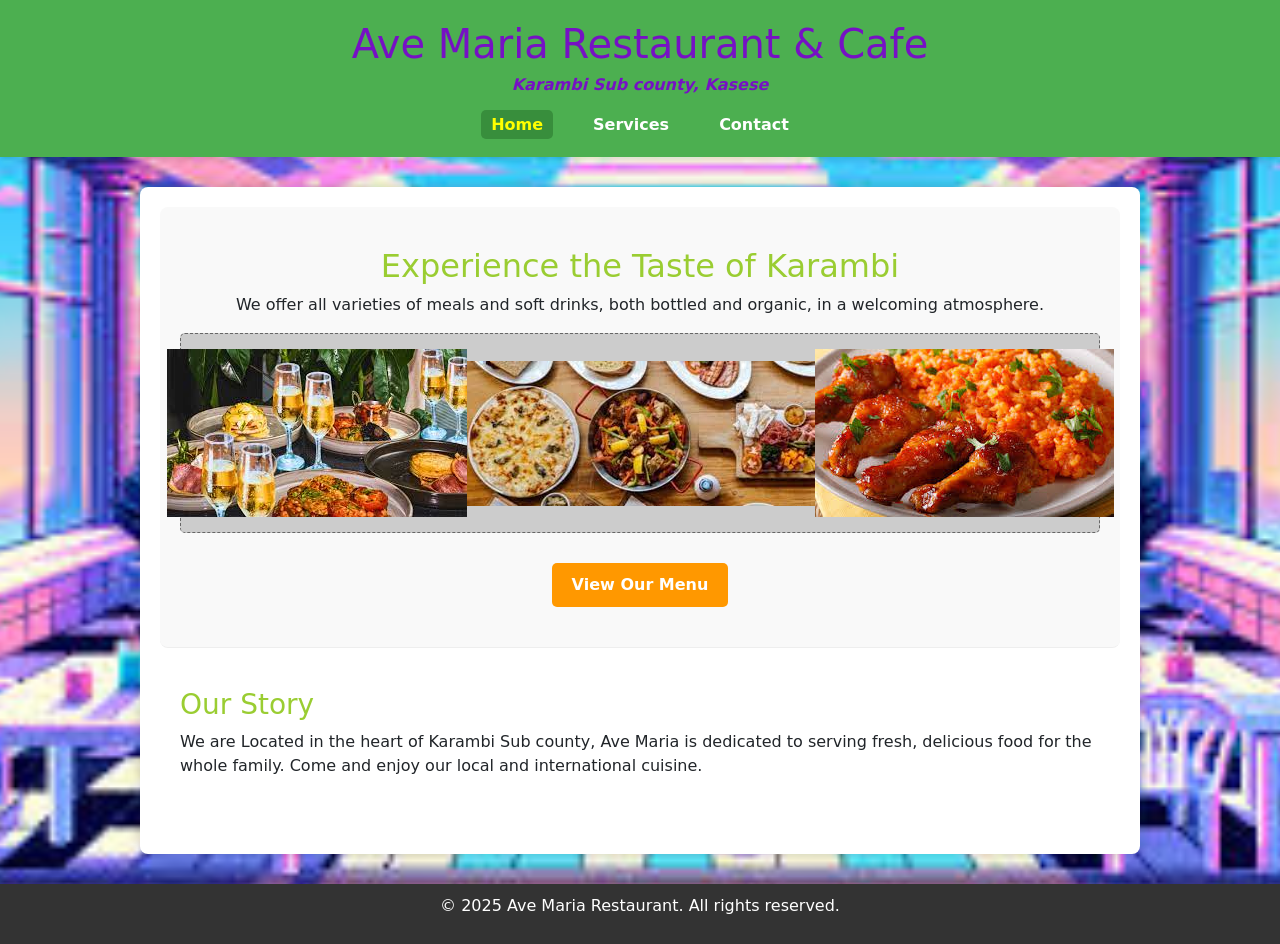
<file: index.html>
<!DOCTYPE html>
<html lang="en">
<head>
    <meta charset="UTF-8">
    <meta name="viewport" content="width=device-width, initial-scale=1.0">
    <title>Home - Ave Maria Restaurant</title>
    <link rel="stylesheet" href="style.css">
    <link href="https://cdn.jsdelivr.net/npm/bootstrap@5.3.8/dist/css/bootstrap.min.css" rel="stylesheet" integrity="sha384-sRIl4kxILFvY47J16cr9ZwB07vP4J8+LH7qKQnuqkuIAvNWLzeN8tE5YBujZqJLB" crossorigin="anonymous">
</head>
<body>
    <header>
        <h1>Ave Maria Restaurant & Cafe</h1>
        <p><b>Karambi Sub county, Kasese</b></p>
        <nav>
            <ul>
                <li><a href="index.html" class="active">Home</a></li>
                <li><a href="services.html">Services</a></li>
                <li><a href="contact.html">Contact</a></li>
            </ul>
        </nav>
    </header>

    <main class="content-container">
        <section class="hero">
            <h2 style="color: yellowgreen;">Experience the Taste of Karambi</h2>
            <p>We offer all varieties of meals and soft drinks, both bottled and organic, in a welcoming atmosphere.</p>
            <div class="image-placeholder">
                <img src="Ave2.jpeg" alt="">
                <img src="Ave1.jpeg" alt="">
                <img src="Ave4.jpeg" alt="">
            </div>
            <a href="services.html" class="cta-button">View Our Menu</a>
        </section>

        <section class="about-us">
            <h3 style="color: yellowgreen;">Our Story</h3>
            <p>We are Located in the heart of Karambi Sub county, Ave Maria is dedicated to serving fresh, delicious food for the whole family. Come and enjoy our local and international cuisine.</p>
        </section>
    </main>

    <footer>
        <p>&copy; 2025 Ave Maria Restaurant. All rights reserved.</p>
    </footer>
</body>
<script src="https://cdn.jsdelivr.net/npm/bootstrap@5.3.8/dist/js/bootstrap.bundle.min.js" integrity="sha384-FKyoEForCGlyvwx9Hj09JcYn3nv7wiPVlz7YYwJrWVcXK/BmnVDxM+D2scQbITxI" crossorigin="anonymous"></script>

</html>
</file>
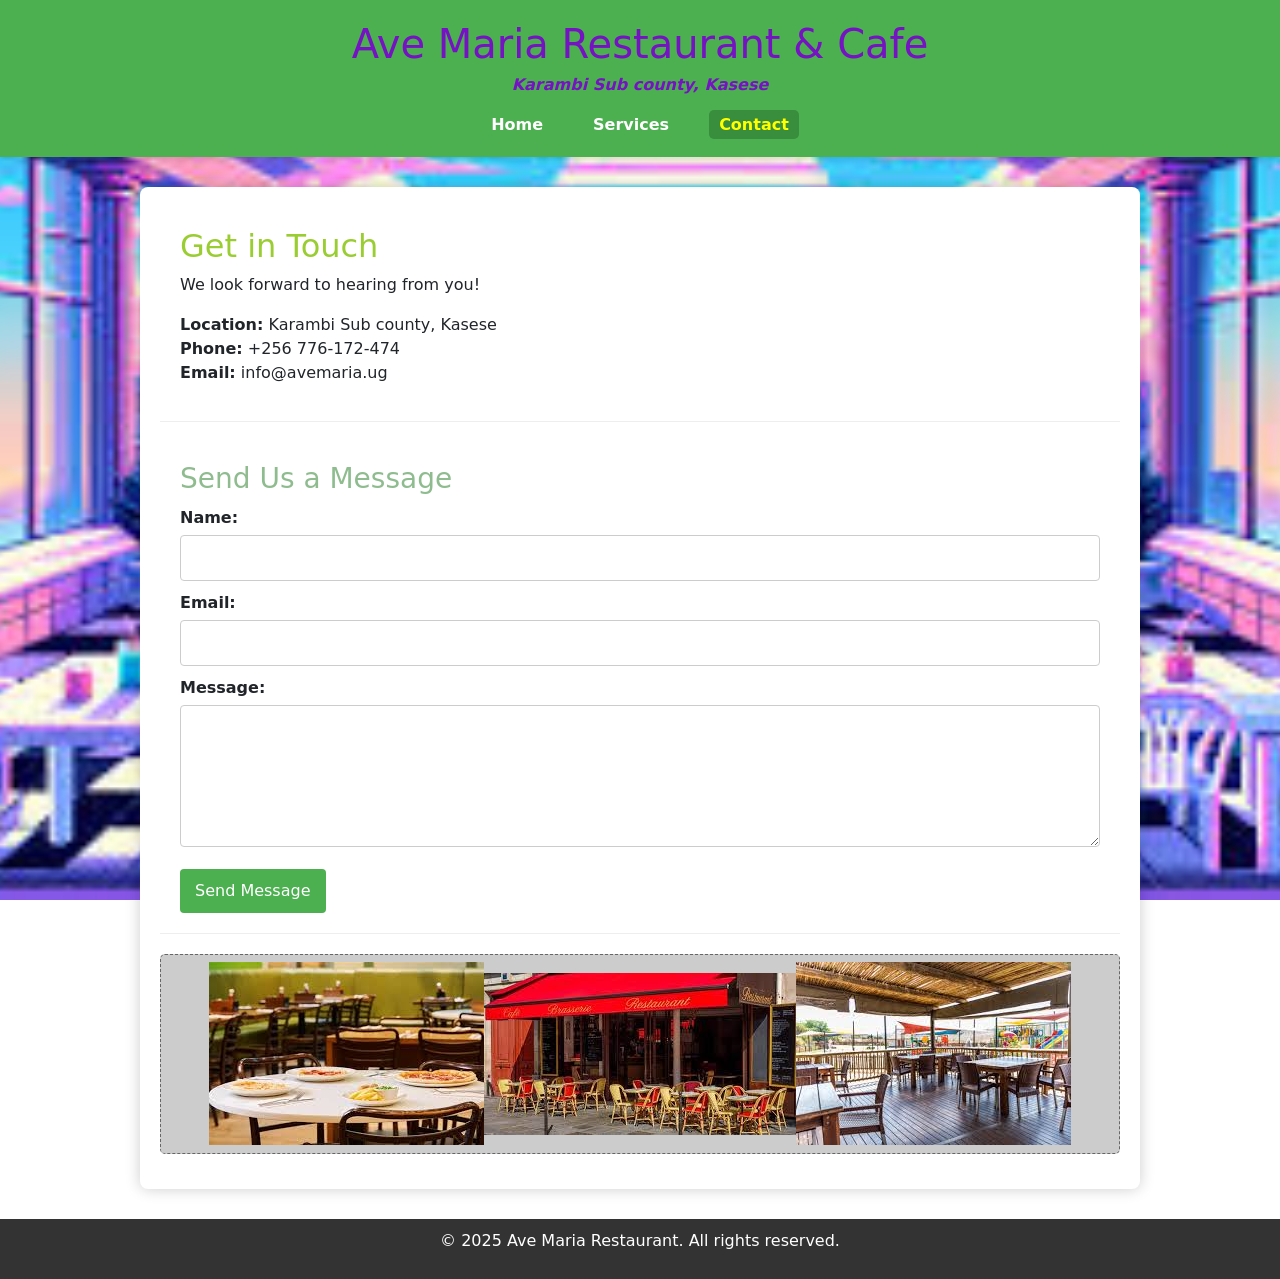
<file: contact.html>
<!DOCTYPE html>
<html lang="en">
<head>
    <meta charset="UTF-8">
    <meta name="viewport" content="width=device-width, initial-scale=1.0">
    <title>Contact - Ave Maria Restaurant</title>
    <link rel="stylesheet" href="style.css">
    <link href="https://cdn.jsdelivr.net/npm/bootstrap@5.3.8/dist/css/bootstrap.min.css" rel="stylesheet" integrity="sha384-sRIl4kxILFvY47J16cr9ZwB07vP4J8+LH7qKQnuqkuIAvNWLzeN8tE5YBujZqJLB" crossorigin="anonymous">
</head>
<body>
    <header>
        <h1>Ave Maria Restaurant & Cafe</h1>
        <p><b>Karambi Sub county, Kasese</b></p>
        <nav>
            <ul>
                <li><a href="index.html">Home</a></li>
                <li><a href="services.html">Services</a></li>
                <li><a href="contact.html" class="active">Contact</a></li>
            </ul>
        </nav>
    </header>

    <main class="content-container">
        <section class="contact-info">
            <h2 style="color: yellowgreen;">Get in Touch</h2>
            <p>We look forward to hearing from you!</p>

            <address>
                <strong>Location:</strong> Karambi Sub county, Kasese<br>
                <strong>Phone:</strong> +256 776-172-474<br>
                <strong>Email:</strong> info@avemaria.ug<br>
            </address>
        </section>

        <section class="contact-form">
            <h3 style="color: darkseagreen;">Send Us a Message</h3>
            <form action="#" method="POST">
                <label for="name">Name:</label>
                <input type="text" id="name" name="name" required>

                <label for="email">Email:</label>
                <input type="email" id="email" name="email" required>

                <label for="message">Message:</label>
                <textarea id="message" name="message" rows="5" required></textarea>

                <button type="submit">Send Message</button>
            </form>
        </section>
        
        <div class="image-placeholder">
            <img src="Ave15.jpeg" alt="">
            <img src="Ave14.jpeg" alt="">
            <img src="Ave16.jpeg" alt="">
        </div>
    </main>

    <footer>
        <p>&copy; 2025 Ave Maria Restaurant. All rights reserved.</p>
    </footer>
</body>
<script src="https://cdn.jsdelivr.net/npm/bootstrap@5.3.8/dist/js/bootstrap.bundle.min.js" integrity="sha384-FKyoEForCGlyvwx9Hj09JcYn3nv7wiPVlz7YYwJrWVcXK/BmnVDxM+D2scQbITxI" crossorigin="anonymous"></script>

</html>
</file>
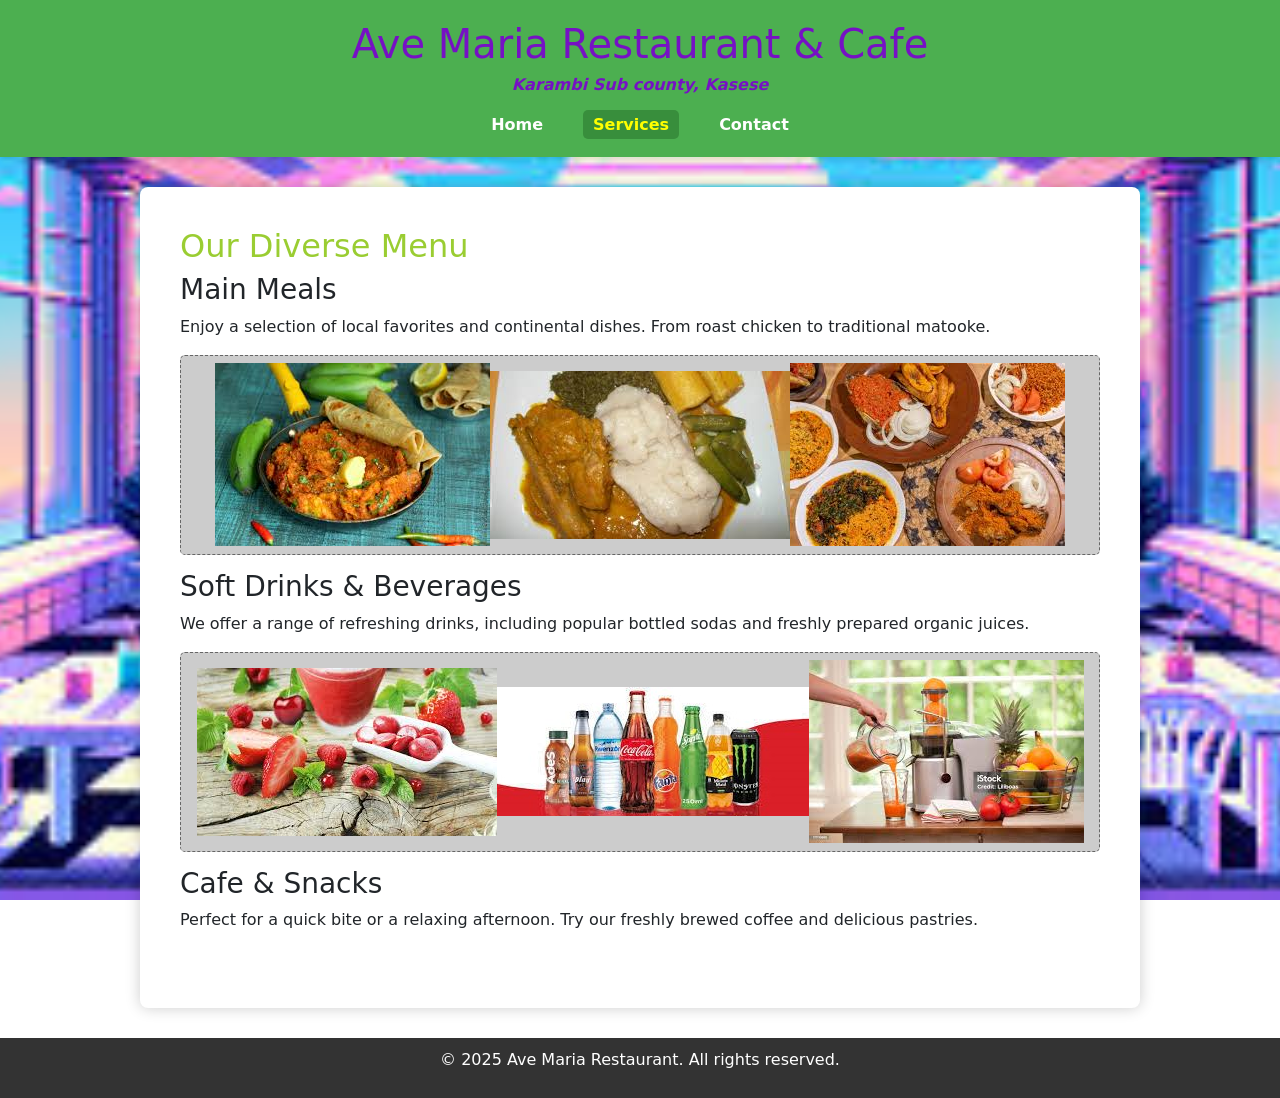
<file: services.html>
<!DOCTYPE html>
<html lang="en">
<head>
    <meta charset="UTF-8">
    <meta name="viewport" content="width=device-width, initial-scale=1.0">
    <title>Services - Ave Maria Restaurant</title>
    <link rel="stylesheet" href="style.css">
    <link href="https://cdn.jsdelivr.net/npm/bootstrap@5.3.8/dist/css/bootstrap.min.css" rel="stylesheet" integrity="sha384-sRIl4kxILFvY47J16cr9ZwB07vP4J8+LH7qKQnuqkuIAvNWLzeN8tE5YBujZqJLB" crossorigin="anonymous">
</head>
<body>
    <header>
        <h1>Ave Maria Restaurant & Cafe</h1>
        <p><b>Karambi Sub county, Kasese</b></p>
        <nav>
            <ul>
                <li><a href="index.html">Home</a></li>
                <li><a href="services.html" class="active">Services</a></li>
                <li><a href="contact.html">Contact</a></li>
            </ul>
        </nav>
    </header>

    <main class="content-container">
        <section class="menu-section">
            <h2 style=" color: yellowgreen;">Our Diverse Menu</h2>
            <div class="menu-item">
                <h3>Main Meals</h3>
                <p>Enjoy a selection of local favorites and continental dishes. From roast chicken to traditional matooke.</p>
                <div class="image-placeholder">
                    <img src="Ave7.jpeg" alt="">
                    <img src="Ave6.jpeg" alt="">
                    <img src="Ave9.jpeg" alt="">
                </div>
            </div>

            <div class="menu-item">
                <h3>Soft Drinks & Beverages</h3>
                <p>We offer a range of refreshing drinks, including popular bottled sodas and freshly prepared organic juices.</p>
                <div class="image-placeholder">
                    <img src="Ave12.jpeg" alt="">
                    <img src="Ave10.jpeg" alt="">
                    <img src="Ave13.jpeg" alt="">
                </div>
            </div>

            <div class="menu-item">
                <h3>Cafe & Snacks</h3>
                <p>Perfect for a quick bite or a relaxing afternoon. Try our freshly brewed coffee and delicious pastries.</p>
            </div>
        </section>
    </main>

    <footer>
        <p>&copy; 2025 Ave Maria Restaurant. All rights reserved.</p>
    </footer>
</body>
<script src="https://cdn.jsdelivr.net/npm/bootstrap@5.3.8/dist/js/bootstrap.bundle.min.js" integrity="sha384-FKyoEForCGlyvwx9Hj09JcYn3nv7wiPVlz7YYwJrWVcXK/BmnVDxM+D2scQbITxI" crossorigin="anonymous"></script>

</html>
</file>
<file: style.css>
/* --------------------
    GLOBAL STYLES & BACKGROUND
-------------------- */
body {
    font-family: Arial, sans-serif;
    margin: 0;
    padding: 0;
    color: #333;
    /* Background Image Setup */
    background-image: url('Ave19.jpeg'); /* REPLACE with your actual image path/name */
    background-size: cover; /* Ensures the image covers the entire background */
    background-attachment: fixed; /* Keeps the image fixed when scrolling */
    background-position: center; /* Centers the image */
    background-repeat: no-repeat;
    filter: contrast('110%') brightness('105%') saturate('105%') blur('0.2px') sharp;
}

/* A translucent overlay to make text easier to read over the background image */
body::before {
    content: "";
    position: fixed;
    top: 0;
    left: 0;
    width: 100%;
    height: 100%;
    z-index: -1; /* Puts the overlay behind the content */
}

/* --------------------
    HEADER & NAVIGATION
-------------------- */
header {
    background-color: #4CAF50; /* A pleasant green for the restaurant/cafe theme */
    color: rgb(118, 17, 196);
    padding: 20px 0;
    text-align: center;
    box-shadow: 0 4px 6px rgba(0, 0, 0, 0.1);
}

header h1 {
    margin-bottom: 5px;
}

header p {
    margin-top: 0;
    font-style: italic;
}

nav ul {
    list-style: none;
    padding: 0;
    margin: 10px 0 0;
    display: flex;
    justify-content: center;
}

nav li {
    margin: 0 15px;
}

nav a {
    color: white;
    text-decoration: none;
    font-weight: bold;
    padding: 5px 10px;
    border-radius: 5px;
    transition: background-color 0.3s;
}

nav a:hover,
nav a.active {
    background-color: #388E3C; /* Darker green on hover/active */
    color: yellow;
}

/* --------------------
    MAIN CONTENT AREA
-------------------- */
.content-container {
    max-width: 1000px;
    margin: 30px auto;
    padding: 20px;
    background-color: white; /* Ensures content area is clearly defined */
    border-radius: 8px;
    box-shadow: 0 0 15px rgba(0, 0, 0, 0.2);
}

section {
    padding: 20px;
    margin-bottom: 20px;
    border-bottom: 1px solid #eee;
}

section:last-child {
    border-bottom: none;
}

/* --------------------
    HERO SECTION & CTA
-------------------- */
.hero {
    text-align: center;
    padding: 40px 20px;
    background-color: #f9f9f9;
    border-radius: 8px;
}

.cta-button {
    display: inline-block;
    background-color: #FF9800; /* Orange call to action */
    color: white;
    padding: 10px 20px;
    text-decoration: none;
    border-radius: 5px;
    margin-top: 15px;
    font-weight: bold;
    transition: background-color 0.3s;
}

.cta-button:hover {
    background-color: #E68A00;
    color: yellow;
}

/* --------------------
    IMAGE PLACEHOLDERS
-------------------- */
.image-placeholder {
    height: 200px;
    background-color: #ccc;
    display: flex;
    align-items: center;
    justify-content: center;
    margin: 15px 0;
    color: #666;
    font-style: italic;
    border: 1px dashed #666;
    border-radius: 5px;
}

/* --------------------
    CONTACT FORM
-------------------- */
.contact-form label {
    display: block;
    margin-top: 10px;
    font-weight: bold;
}

.contact-form input[type="text"],
.contact-form input[type="email"],
.contact-form textarea {
    width: 100%;
    padding: 10px;
    margin-top: 5px;
    border: 1px solid #ccc;
    border-radius: 4px;
    box-sizing: border-box; /* Important for padding/border calculation */
}

.contact-form button {
    background-color: #4CAF50;
    color: white;
    padding: 10px 15px;
    border: none;
    border-radius: 4px;
    cursor: pointer;
    margin-top: 15px;
    font-size: 16px;
    transition: background-color 0.3s;
}

.contact-form button:hover {
    background-color: #388E3C;
    color: yellow;
}

/* --------------------
    FOOTER
-------------------- */
footer {
    text-align: center;
    padding: 10px;
    background-color: #333;
    color: white;
    margin-top: 20px;

}
</file>
